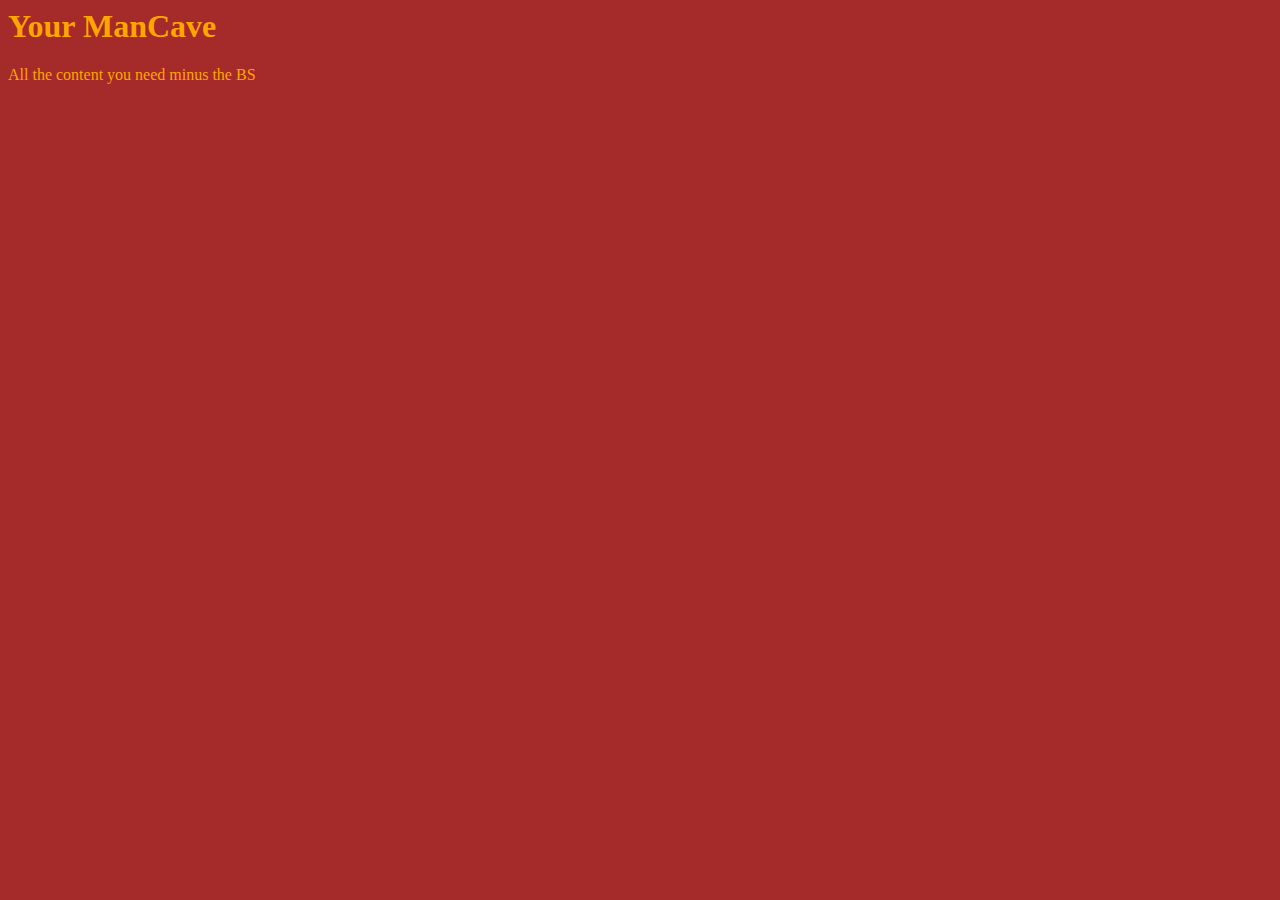
<file: unit_1/index.html>
<!DOCTYPE htm>
<html>
<head>
<link rel="stylesheet" type="text/css" href="css/style.css">
<title>Your ManCave</title>
<body>
	<h1>Your ManCave</h1>
	<p>All the content you need minus the BS</p>
</body>
</file>
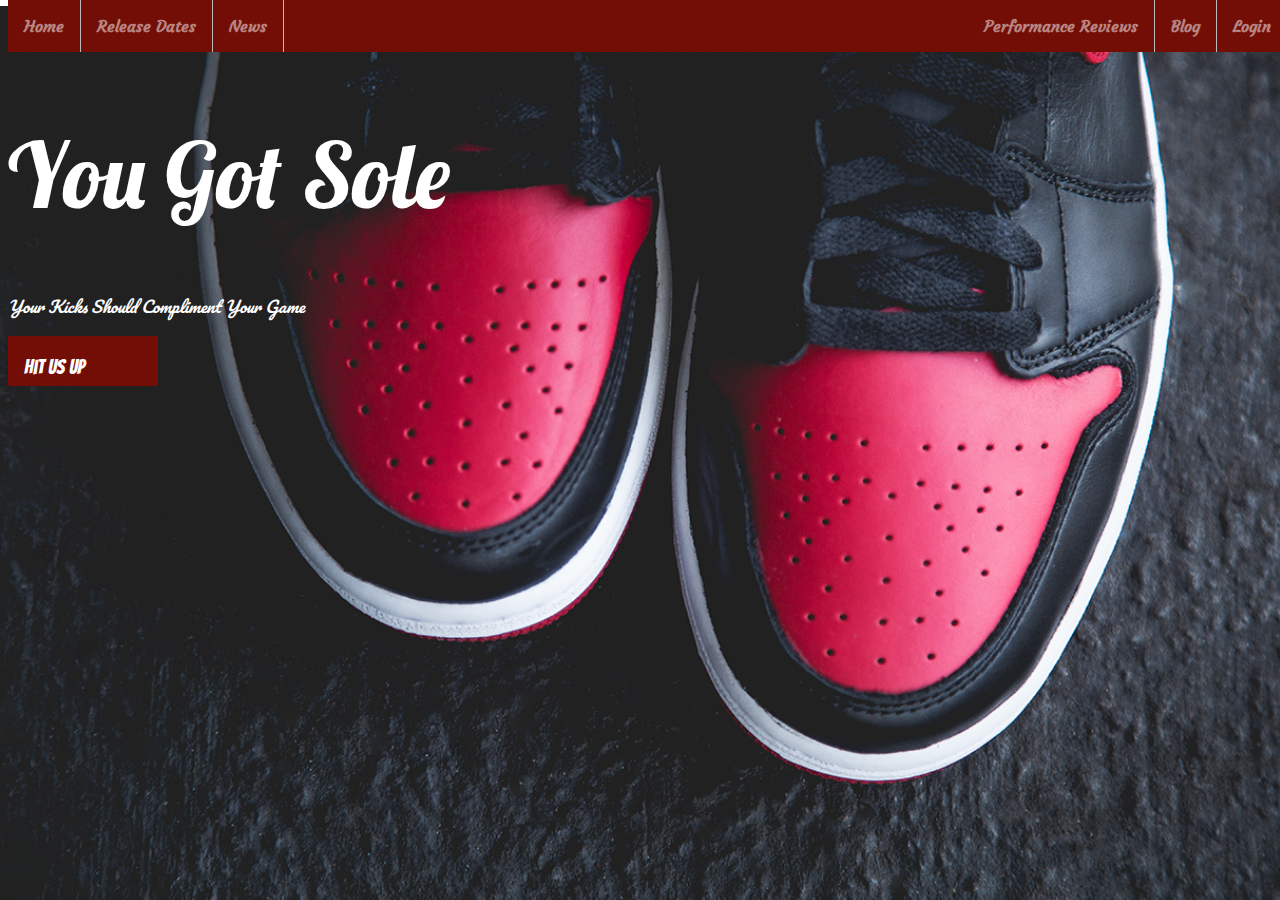
<file: unit_3/index.html>
<!DOCTYPE html>

<html>

<head>
	<title>You Got Sole</title>
	<link rel="stylesheet" type="text/css" href="css/style.css">
</head>
	
<body>
<ul id="navigation">
<li class="navigation-li">
	<a href="#home">Home</a>
	</li>
	<li class="navigation-li">
	<a href="#release Dates">Release Dates</a>
	</li>
	<li class="navigation-li">
	<a href="#news">News</a>
	</li>
	<ul style="float:right; list-style-type:none;">
	<li class="navigation-li">
	<a href="#performance reviews">Performance Reviews</a>
	</li>
	<li class="navigation-li">
	<a href="#blog">Blog</a>
	</li>
	<li class="navigation-li">
	<a href="#login">Login</a>
	</li>
	</ul>
	</ul>
<div>
	<h1>You Got Sole</h1>
	<p id="slogan">Your Kicks Should Compliment Your Game</p>
<div class="floating-box">
<p>
<a href="mailto:pedro.bare@yahoo.com?" target="_top">Hit us up</a>
</body>
</html>
</file>
<file: unit_1/css/style.css>
body {
	background-color: brown;
}

h1, p {
	color: orange;
}
</file>
<file: unit_3/css/style.css>
@import url(https://fonts.googleapis.com/css?family=Lobster);
@import url(https://fonts.googleapis.com/css?family=Pacifico);
@import url(https://fonts.googleapis.com/css?family=Courgette);
@import url(https://fonts.googleapis.com/css?family=Bangers);

body {
 	padding-top: 50px;
	background-image: url(../images/retro_bred.jpeg);
	background-size: cover;
	background-position: 0px 6px;
	background-repeat: no-repeat;
	background-attachment: fixed;
	color: rgb(255,255,255);
}

h1 {
	font-size: 90px;
	font-family: 'Lobster', cursive;
	font-weight: 400;
}

#slogan {
	font-size: 60px
	color: rgb(255,255,255);
	font-family: 'Pacifico', cursive;
	font-style: italic;
	text-align: left;
}

#navigation {
	list-style-type: none;
	margin: 0;
	padding: 0;
	overflow: hidden;
	position: fixed;
	top: 0;
	width: 100%;
	background-color: rgb(115,14,7);
	color: rgb(255,255,255, 0.5);
	font-family: 'Courgette, cursive;
}

.navigation-li {
	float: left;
	font-family: 'Courgette', cursive;
}

.navigation-li a:hover {
	background-color: rgb(115,14,7);
	font-weight: bold;
	font-family: 'Courgette', cursive;
}

.active {
	background-color: rgb(255,255,255);
	color: rgb(255,255,255);
}

li a {
	display: block;
	color: rgb(255,255,255,0.5);
	text-align: center;
	border-right: 1px solid #bbb;
	padding: 16px 16px;
	text-decoration: none;
	font-weight: 700;
	font-family: 'Courgette', cursive;
	background-color: rgb(115,14,7);
}

a {
	color: rgb(255,255,255);
	text-decoration: none;
 	text-align: center;
	padding: 7px 16px;*/
	font-family: 'Bangers', cursive;
	background-color: rgb(115,14,7);
}

.floating-box {
	display: inline-block;
	width: 100px;
	height: 50px;
	font-size: 20px;
	background-color: rgb(115,14,7);
	font-family: 'Bangers', cursive;
}

div {
	padding-right: 50px;
}
</file>
